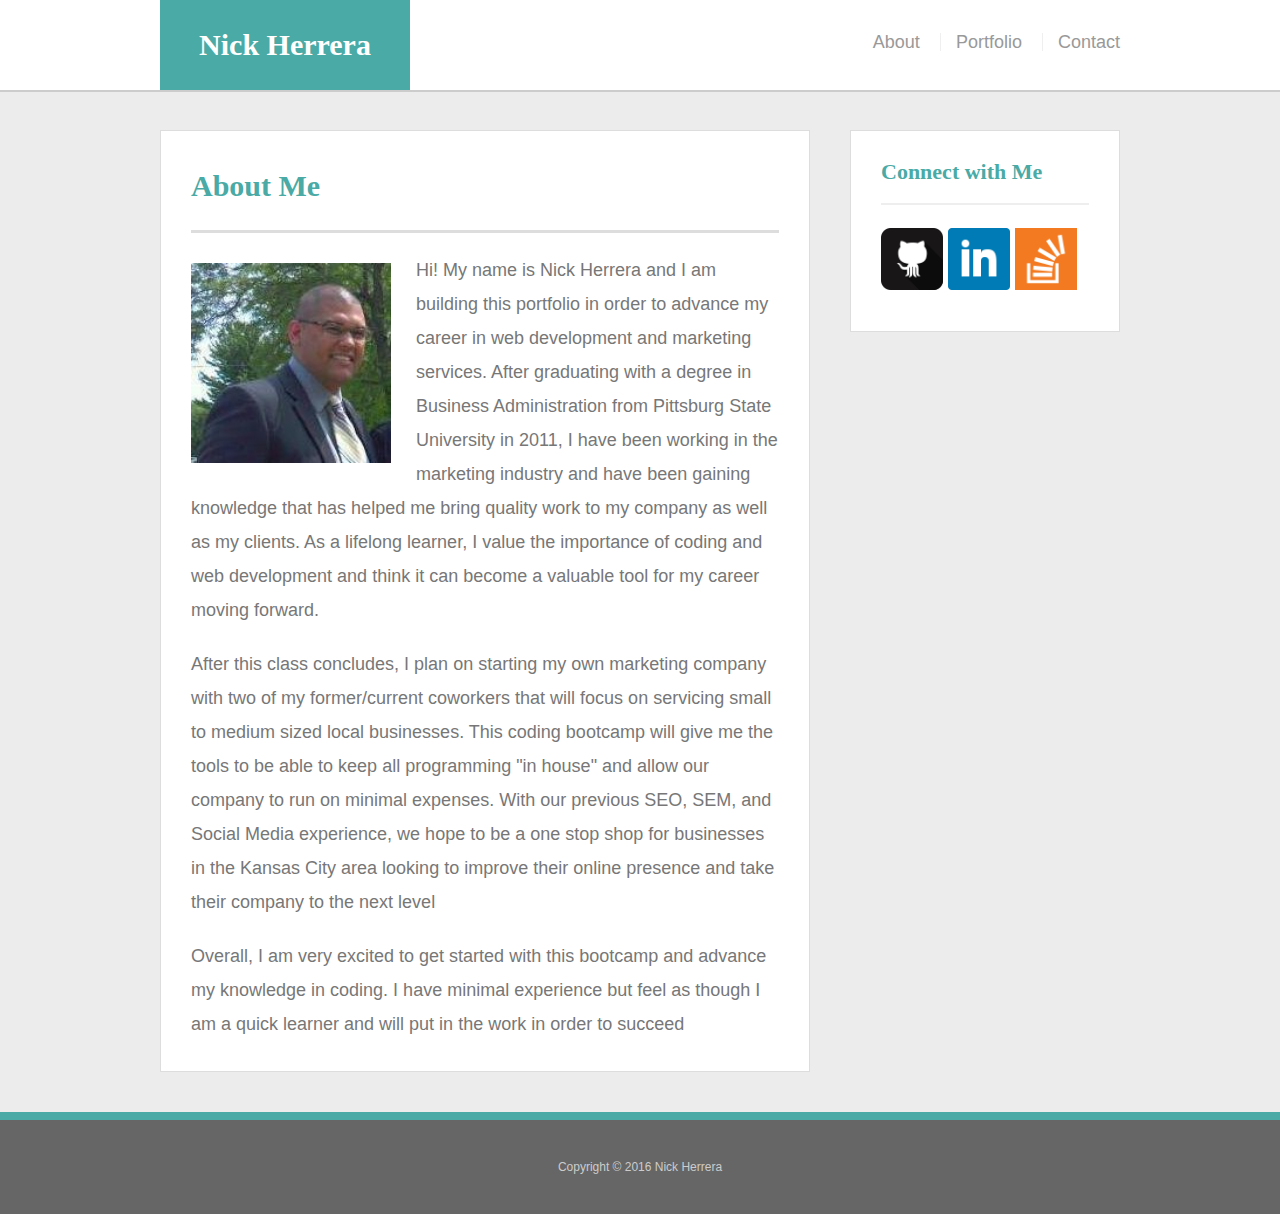
<file: index.html>
<!doctype html>
<html lang="en-us">

<head>
  <meta charset="UTF-8">
  <title>About | Nick Herrera</title>

  <meta name="viewport" content="width=device-width, initial-scale=1.0">
  <link rel="stylesheet" type="text/css" href="assets/css/reset.css">
  <link rel="stylesheet" type="text/css" href="assets/css/style.css">

  <link rel="stylesheet" type="text/css" href="assets/css/reset.css">
  <link rel="stylesheet" type="text/css" href="assets/css/style.css">

</head>

<body>

  <header id="masthead">
    <div class="container">
      <a href="index.html" id="logo">Nick Herrera</a>
      <nav>
        <a href="index.html">About</a>
        <a href="portfolio.html">Portfolio</a>
        <a href="contact.html">Contact</a>
      </nav>
    </div>
  </header>

  <div id="main-container" class="container">
    <section class="main-section">
      <h1>About Me</h1>

      <img src="assets/images/nickherrera.jpg" class="auth-image" alt="nickherrera">

           <p>Hi! My name is Nick Herrera and I am building this portfolio in order to advance my career in web development and marketing services. After graduating with a degree in Business Administration from Pittsburg State University in 2011, I have been working in the marketing industry and have been gaining knowledge that has helped me bring quality work to my company as well as my clients. As a lifelong learner, I value the importance of coding and web development and think it can become a valuable tool for my career moving forward.</p>


            <p>After this class concludes, I plan on starting my own marketing company with two of my former/current coworkers that will focus on servicing small to medium sized local businesses. This coding bootcamp will give me the tools to be able to keep all programming "in house" and allow our company to run on minimal expenses. With our previous SEO, SEM, and Social Media experience, we hope to be a one stop shop for businesses in the Kansas City area looking to improve their online presence and take their company to the next level</p>


            <p>Overall, I am very excited to get started with this bootcamp and advance my knowledge in coding. I have minimal experience but feel as though I am a quick learner and will put in the work in order to succeed</p>

    </section>

    <section class="sidebar">
      <div id="connect">
        <h2>Connect with Me</h2>

        <a href="https://github.com/"><img src="assets/images/github.png" class="social" alt="GitHub" /></a>
        <a href="https://www.linkedin.com/in/nicholasmherrera/"><img src="assets/images/linkedin.png" class="social" alt="LinkedIn" /></a>
        <a href="https://stackoverflow.com/users/8506113/nick-herrera?tab=profile"><img src="assets/images/stackoverflow.png" class="social" alt="Stack Overflow" /></a>
      </div>
    </section>
  </div>

  <footer>
    <div class="container">
      Copyright &copy; 2016 Nick Herrera
    </div>
  </footer>
</body>

</html>
</file>
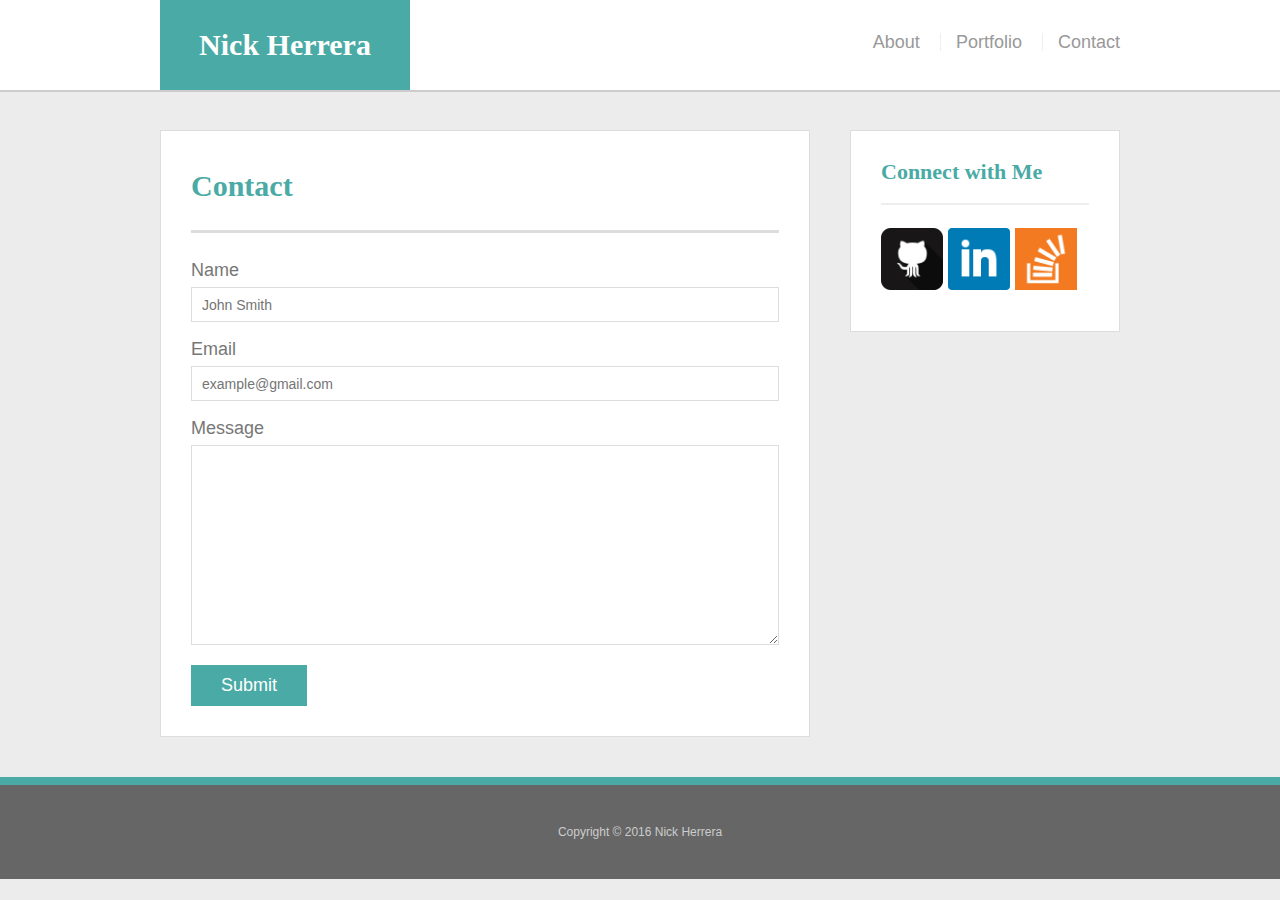
<file: contact.html>
<!doctype html>
<html lang="en-us">
<head>
  <meta charset="UTF-8">
  <title>Contact | Nick Herrera</title>
  <link rel="stylesheet" type="text/css" href="assets/css/reset.css">
  <link rel="stylesheet" type="text/css" href="assets/css/style.css">
</head>
<body>
  <header id="masthead">
    <div class="container">
      <a href="index.html" id="logo">Nick Herrera</a>
      <nav>
        <a href="index.html">About</a>
        <a href="portfolio.html">Portfolio</a>
        <a href="contact.html">Contact</a>
      </nav>
    </div>
  </header>
  <div id="main-container" class="container">
    <section class="main-section">
      <h1>Contact</h1>
      <form id="contact-form">
        <ul>
          <li>
            <label for="name">Name</label>
            <input type="text" id="name" name="name" placeholder="John Smith" required="required">
          </li>
          <li>
            <label for="email">Email</label>
            <input type="email" id="email" name="email" placeholder="example@gmail.com" required="required">
          </li>
          <li>
            <label for="message">Message</label>
            <textarea id="message" name="message" required="required"></textarea>
          </li>
        </ul>
        <input type="submit">
      </form>
    </section>
    <section class="sidebar">
      <div id="connect">
        <h2>Connect with Me</h2>
        <a href="#"><img src="assets/images/github.png" class="social" alt="GitHub" /></a>
        <a href="#"><img src="assets/images/linkedin.png" class="social" alt="LinkedIn" /></a>
        <a href="#"><img src="assets/images/stackoverflow.png" class="social" alt="Stack Overflow" /></a>
      </div>
    </section>
  </div>
  <footer>
    <div class="container">
      Copyright &copy; 2016 Nick Herrera
    </div>
  </footer>
</body>
</html>
</file>
<file: assets/css/style.css>
body {
  font-family: Arial, "Helvetica Neue", Helvetica, sans-serif;
  font-size: 18px;
  line-height: 34px;
  color: #777;
  background-color: #ececec;
}

* {
  box-sizing: border-box;
}

/* general */

.container {
  width: 100%;
  max-width: 960px;
  margin: 0 auto;
  clear: both;
}

h1,
h2,
h3,
p {
  margin-bottom: 20px;
}

p:last-child {
  margin-bottom: 0;
}

h1,
h2,
h3 {
  font-family: Georgia, Times, "Times New Roman", serif;
  font-weight: 700;
  color: #4aaaa5;
}

h1 {
  padding-bottom: 20px;
  font-size: 30px;
  line-height: 49px;
  border-bottom: 3px solid #ddd;
}

h2,
h3 {
  font-size: 22px;
<<<<<<< HEAD
}

/* header */

#masthead {
  position: fixed;
  z-index: 99;
  width: 100%;
  margin: 0 0 30px;
  overflow: auto;
  color: #fff;
  background: #fff;
  border-bottom: 2px solid #ccc;
}

#logo {
  float: left;
  width: 250px;
  height: 90px;
  font-family: Georgia, Times, "Times New Roman", serif;
  font-size: 30px;
  font-weight: 700;
  line-height: 90px;
  color: #fff;
  text-align: center;
  text-decoration: none;
  background: #4aaaa5;
}

nav {
  float: right;
  margin-top: 25px;
}

nav a {
  display: inline-block;
  padding-left: 15px;
  margin-left: 15px;
  line-height: 18px;
  color: #999;
  text-decoration: none;
  border-left: 1px solid #efefef;
}

nav a:first-child {
  border-left: 0 none;
}

/* footer */

footer {
  padding: 30px 0;
  clear: both;
  font-size: 12px;
  color: #fff;
  color: #ccc;
  text-align: center;
  background: #666;
  border-top: 8px solid #4aaaa5;
}

/* sidebar */

.sidebar {
  float: right;
  width: 100%;
  max-width: 270px;
  padding: 30px;
  margin-bottom: 20px;
  background: #fff;
  border: 1px solid #ddd;
}

h3,
.sidebar h2 {
  padding-bottom: 20px;
  margin-bottom: 15px;
  line-height: 22px;
  border-bottom: 2px solid #eee;
}

.social {
  width: 62px;
  height: 62px;
  margin-top: 8px;
  margin-right: 5px;
}

.social:last-child {
  margin-right: 0;
}

/* main */

#main-container {
  padding-top: 130px;
}

.main-section {
  float: left;
  width: 100%;
  max-width: 650px;
  padding: 30px;
  margin: 0 0 40px;
  background: #fff;
  border: 1px solid #ddd;
}

/* portfolio page */

.work {
  position: relative;
  float: left;
  width: 274px;
  margin: 20px 0 25px;
  overflow: auto;
}

.work:nth-child(even) {
  margin-right: 40px;
}

.work img {
  width: 100%;
  border: 0 none;
  opacity: 0.8;
}

.work h3 {
  position: absolute;
  bottom: 20px;
  width: 100%;
  padding: 15px;
  margin-bottom: 0;
  font-weight: 300;
  line-height: 30px;
  color: #fff;
  text-align: center;
  background: #4aaaa5;
  border-bottom: 0;
}

.auth-image {
  float: left;
  width: 200px;
  height: auto;
  margin-top: 10px;
  margin-right: 25px;
}

/* contact page */

#contact-form ul {
  margin-bottom: 20px;
}

#contact-form li {
  margin-bottom: 10px;
}

label,
input[type=text],
input[type=email],
textarea {
  display: block;
  width: 100%;
}

input[type=text],
input[type=email],
textarea {
  height: 35px;
  padding: 0 10px;
  font-size: 14px;
  border: 1px solid #ddd;
}

textarea {
  height: 200px;
}

input[type=submit] {
  padding: 10px 30px;
  font-size: 18px;
  color: #fff;
  cursor: pointer;
  background: #4aaaa5;
  border: 0 none;
}


@media screen and (max-width: 980px) {


}


@media screen and (max-width: 768px) {
  .container{
    max-width: 100%;
    }

    .sidebar{
      max-width: 100%
    }

    .auth-image{
      width: 50%;
    }
}


@media screen and (max-width: 640px) {
    .container{
      max-width: 640px;
      margin-top: -15px;
       
        }

    #logo{
      width:100%;
       }

    .auth-image{
    width: 100%;
       }

    nav{
    float:none;
    align-items: center;
    margin:auto;
       }

    .work{
      width:100%;
    }


}
=======
}

/* header */

#masthead {
  position: fixed;
  z-index: 99;
  width: 100%;
  margin: 0 0 30px;
  overflow: auto;
  color: #fff;
  background: #fff;
  border-bottom: 2px solid #ccc;
}

#logo {
  float: left;
  width: 250px;
  height: 90px;
  font-family: Georgia, Times, "Times New Roman", serif;
  font-size: 30px;
  font-weight: 700;
  line-height: 90px;
  color: #fff;
  text-align: center;
  text-decoration: none;
  background: #4aaaa5;
}

nav {
  float: right;
  margin-top: 25px;
}

nav a {
  display: inline-block;
  padding-left: 15px;
  margin-left: 15px;
  line-height: 18px;
  color: #999;
  text-decoration: none;
  border-left: 1px solid #efefef;
}

nav a:first-child {
  border-left: 0 none;
}

/* footer */

footer {
  padding: 30px 0;
  clear: both;
  font-size: 12px;
  color: #fff;
  color: #ccc;
  text-align: center;
  background: #666;
  border-top: 8px solid #4aaaa5;
}

/* sidebar */

.sidebar {
  float: right;
  width: 100%;
  max-width: 270px;
  padding: 30px;
  margin-bottom: 20px;
  background: #fff;
  border: 1px solid #ddd;
}

h3,
.sidebar h2 {
  padding-bottom: 20px;
  margin-bottom: 15px;
  line-height: 22px;
  border-bottom: 2px solid #eee;
}

.social {
  width: 62px;
  height: 62px;
  margin-top: 8px;
  margin-right: 5px;
}

.social:last-child {
  margin-right: 0;
}

/* main */

#main-container {
  padding-top: 130px;
}

.main-section {
  float: left;
  width: 100%;
  max-width: 650px;
  padding: 30px;
  margin: 0 0 40px;
  background: #fff;
  border: 1px solid #ddd;
}

/* portfolio page */

.work {
  position: relative;
  float: left;
  width: 274px;
  margin: 20px 0 25px;
  overflow: auto;
}

.work:nth-child(even) {
  margin-right: 40px;
}

.work img {
  width: 100%;
  border: 0 none;
  opacity: 0.8;
}

.work h3 {
  position: absolute;
  bottom: 20px;
  width: 100%;
  padding: 15px;
  margin-bottom: 0;
  font-weight: 300;
  line-height: 30px;
  color: #fff;
  text-align: center;
  background: #4aaaa5;
  border-bottom: 0;
}

.auth-image {
  float: left;
  width: 200px;
  height: auto;
  margin-top: 10px;
  margin-right: 25px;
}

/* contact page */

#contact-form ul {
  margin-bottom: 20px;
}

#contact-form li {
  margin-bottom: 10px;
}

label,
input[type=text],
input[type=email],
textarea {
  display: block;
  width: 100%;
}

input[type=text],
input[type=email],
textarea {
  height: 35px;
  padding: 0 10px;
  font-size: 14px;
  border: 1px solid #ddd;
}

textarea {
  height: 200px;
}

input[type=submit] {
  padding: 10px 30px;
  font-size: 18px;
  color: #fff;
  cursor: pointer;
  background: #4aaaa5;
  border: 0 none;
}



@media screen and (max-width: 980px) {


}


@media screen and (max-width: 768px) {
  .container{
    max-width: 100%;
    }

    .sidebar{
      max-width: 100%
    }

    .auth-image{
      width: 50%;
    }
}


@media screen and (max-width: 640px) {
    .container{
      max-width: 640px;
      margin-top: -15px;
       
        }

    #logo{
      width:100%;
       }

    .auth-image{
    width: 100%;
       }

    nav{
    float:none;
    align-items: center;
    margin:auto;
       }

    .work{
      width:100%;
    }
</file>
